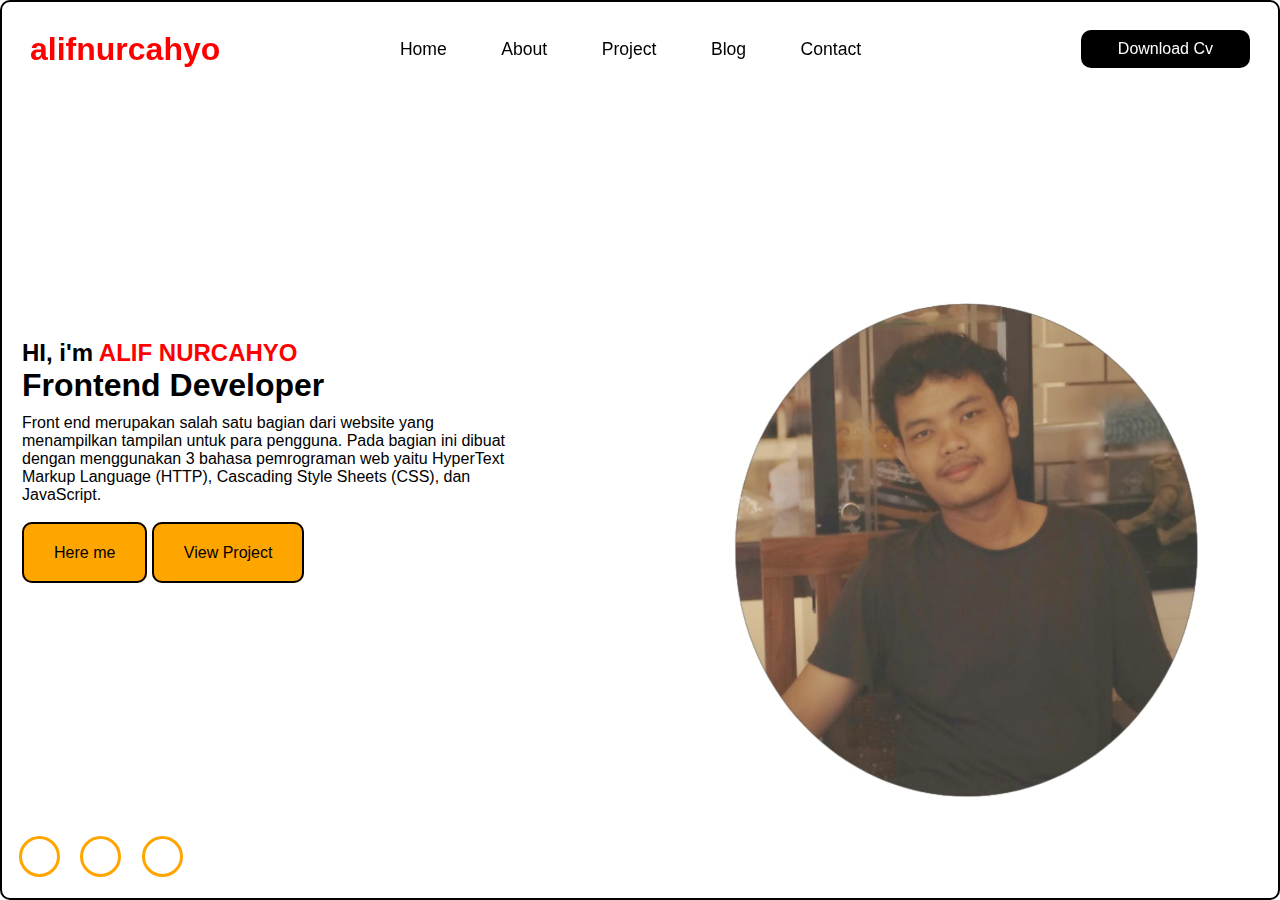
<file: index.html>
<!DOCTYPE html>
<html lang="en">
<head>
    <meta charset="UTF-8">
    <meta name="viewport" content="width=device-width, initial-scale=1.0">
    <title>Portofolio</title>

    <!--link box icon-->
    <link rel="stylesheet" href="alif.jpg">
    

    <!--link css-->
<link rel="stylesheet " href="stlyle.css">

<body>

    <header>
        <h2 class="logo"><span>alif</span>nurcahyo</h2>
        <nav class="navigation">
            <a href="#">Home</a>
            <a href="#">About</a>
            <a href="#">Project</a>
            <a href="#">Blog</a>
            <a href="#">Contact</a>
        </nav>
        <a href="#" class="tombol-download">Download Cv</a>
       
        
    </header>
    
    <section class="home">
        <div class="content">
            <h2>HI, i'm <span>ALIF NURCAHYO</span></h2>
            <h4>Frontend Developer</h4>
            <p>Front end merupakan salah satu bagian dari website yang menampilkan tampilan untuk para pengguna. Pada bagian ini dibuat dengan menggunakan 3 bahasa pemrograman web yaitu HyperText Markup Language (HTTP), 
                Cascading Style Sheets (CSS), dan JavaScript. </p>
                <div class="grup-tombol">
                    <a href="#">Here me</a>
                    <a href="#">View Project</a>   
                </div>
                
                    
                <div class="sosmed">
                    <a href="#"><i class='bx bxl-instagram-alt' style="color:red;"></i></a>
                    <a href="#"><i class="bi bx1-facebook-circle" style="color:blue;"></i></a>
                    <a href="#"><i class='bx bxl-github-circle' style="color:blue;"></i></a>
                
                </div>

                
            </div>
        </div>
                   

                
    </section>
        </div>
    </section>
    <script src="alif.js"></script>
    <!-- model -->
    <img alt="model" class="model" src="gambar.jpg">  

    

    
</body>
</html>
</file>
<file: stlyle.css>
* {
    margin: 0;
    padding: 0;
    box-sizing: border-box;
    font-family: Arial, Helvetica, sans-serif;
}

header {
   background: fixed;
    position: fixed;
    top: 0;
    left: 0;
    width: 100%;
    padding: 30px;
    display: flex;
    justify-content: space-between;
    align-items: center;
    z-index: 100;
}

.logo {
    font-size: 2em;
    color: red;
    cursor: default;
}

span {
    color: red;
}

.navigation a {
    font-size: 1.1em;
    color: black;
    text-decoration: none;
    margin-right: 40px;
    font-weight: 500;
    transition: .3s;
    padding: 5px 5px;
    position: relative;
    
}

.navigation a:hover {
    color: blue;
    
}

.tombol-download {
    color: white;
    text-decoration: none;
    padding: 8px 35px;
    background: black;
    border-radius: 10px;
    border: 2px solid black;
    font-weight: 500;
    transition: .3s;
}

.tombol-download:hover {
    color: black;
    background: transparent;
}

.home {
   
    border-radius: 10px;
    border: 2px solid;
    position:absolute;
    width: 100%;
    height: 100vh;
    
    background-size: contain;
    background-position: right;
    display: flex;
    align-items: center;
    padding: 20px;
}

.content {
    max-width: 500px;
    color:black;
}

.content h4 {
    font-size: 2em;
}

.content p {
    padding: 10px 0 40px 0;
}

.grup-tombol a {
    color: black;
    text-decoration: none;
    padding: 20px 30px;
    background: orange;
    border-radius: 10px;
    border: 2px solid;
}

.grup-tombol:hover:nth-child(1) {
    color: blue;
    background: transparent;
}

grup-tombol:hover:nth-child(2) {
    color: blue;
    background: transparent;
    margin-left: 30px;
    padding: 10px 30px;
}

grup-tombol:hover:nth-child(2) {
    color: white;
    background: transparent;
}

.model {
    height: 580px;
    position: absolute;
    background: url(alif.jpg);
    box-sizing: border-box;
    bottom: 60px;
    left: 80%;
    transform: translateX(-60%);
}

.sosmed {
    position: absolute;
    bottom: 20px;
    background: url(fb.png);
    box-sizing: border-box;
}

.sosmed a {
    display:inline-flex ;
    width: 35px;
    height: 35px;
    background: transparent;
    border-radius: 50%;
    margin-right: 22px;
    text-align: center;
    line-height: 40px;
    outline: 3px solid orange;
    transition: .3s;
}

.sosmed a:hover {
    transform: translateY(-5px);
    background: url(fb.png);
}

.sosmed a i {
    color: aqua;
    font-size: 20px;
    background: url(fb.png);
}
</file>
